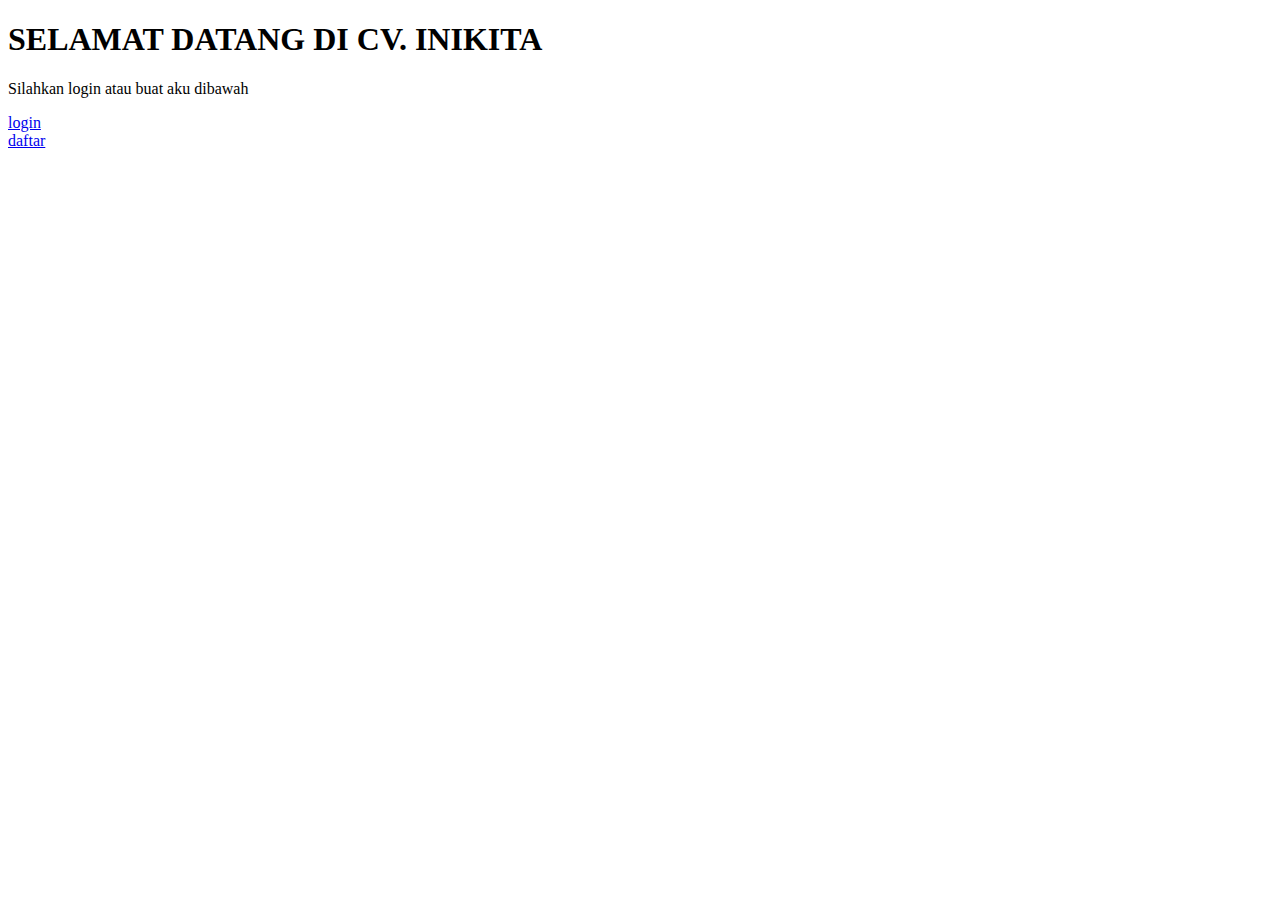
<file: Website Perusahaan [ongoing]/latihan/test/index.html>
<!DOCTYPE html>
<html lang="en">
<head>
    <meta charset="UTF-8">
    <meta name="viewport" content="width=device-width, initial-scale=1.0">
    <title>Menu</title>
</head>
<body>
    <h1>SELAMAT DATANG DI CV. INIKITA</h1>
    <p>Silahkan login atau buat aku dibawah</p>
    <a href="/test/site/login.html">login</a><br>
    <a href="/test/site/daftar.html">daftar</a>
</body>
</html>
</file>
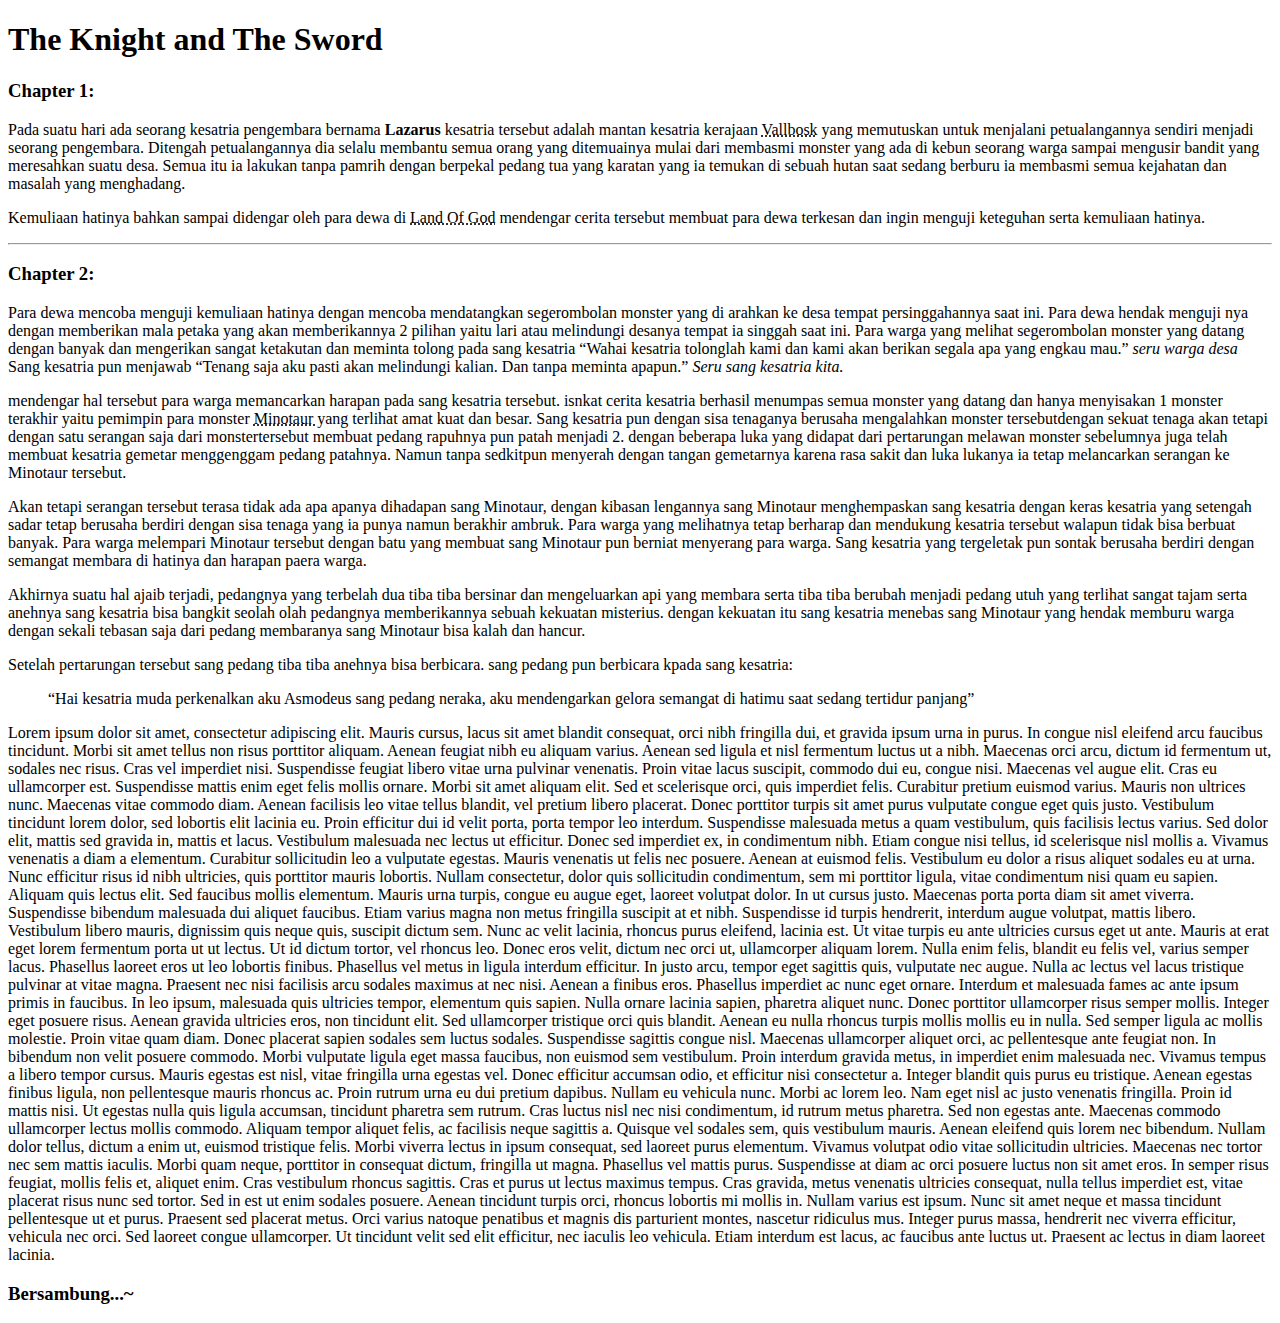
<file: Website Perusahaan [ongoing]/latihan/test/indexfirst.html>
<!DOCTYPE html>
<html lang="en">
<head>
    <meta charset="UTF-8">
    <meta name="viewport" content="width=device-width, initial-scale=1.0">
    <title>Data diri</title>
</head>
<body>
    <h1>The Knight and The Sword</h1>
    <h3>Chapter 1:</h3>
    <p>
        Pada suatu hari ada seorang kesatria pengembara bernama <b>Lazarus</b>
        kesatria tersebut adalah mantan kesatria kerajaan <abbr title="Suatu Kerajaan di Utara">Vallbosk</abbr> yang memutuskan untuk
        menjalani petualangannya sendiri menjadi seorang pengembara. Ditengah petualangannya dia selalu membantu semua orang yang ditemuainya
        mulai dari membasmi monster yang ada di kebun seorang warga sampai mengusir bandit yang meresahkan suatu desa. Semua itu ia lakukan tanpa pamrih dengan berpekal pedang tua yang karatan yang ia temukan di sebuah hutan saat sedang berburu ia membasmi semua
        kejahatan dan masalah yang menghadang.
    </p>
    <p>
        Kemuliaan hatinya bahkan sampai didengar oleh para dewa di <abbr title="Sebuah Utopia Tempat para dewa tinggal">Land Of God</abbr>
        mendengar cerita tersebut membuat para dewa terkesan dan ingin menguji keteguhan serta kemuliaan hatinya.
    </p>
    <hr>
    <h3>Chapter 2:</h3>
    <p>Para dewa mencoba menguji kemuliaan hatinya dengan mencoba mendatangkan segerombolan monster yang di arahkan ke desa tempat
        persinggahannya saat ini. Para dewa hendak menguji nya dengan memberikan mala petaka yang akan memberikannya 2 pilihan yaitu lari atau
        melindungi desanya tempat ia singgah saat ini. Para warga yang melihat segerombolan monster yang datang dengan banyak dan mengerikan
        sangat ketakutan dan meminta tolong pada sang kesatria <q>Wahai kesatria tolonglah kami dan kami akan berikan segala apa yang engkau mau.</q> <i>seru warga desa</i>
        <br/> Sang kesatria pun menjawab <q>Tenang saja aku pasti akan melindungi kalian. Dan tanpa meminta apapun.</q> <i>Seru sang kesatria kita.</i>
    </p>
    <p>
        mendengar hal tersebut para warga memancarkan harapan pada sang kesatria tersebut. isnkat cerita kesatria berhasil menumpas semua monster yang datang
        dan hanya menyisakan 1 monster terakhir yaitu pemimpin para monster <acronym title="Monster Hybrida setengah banteng"> Minotaur </acronym> yang terlihat amat kuat 
        dan besar. Sang kesatria pun dengan sisa tenaganya berusaha mengalahkan monster tersebutdengan sekuat tenaga akan tetapi dengan satu serangan saja
        dari monstertersebut membuat pedang rapuhnya pun patah menjadi 2. dengan beberapa luka yang didapat dari pertarungan melawan monster sebelumnya juga
        telah membuat kesatria gemetar menggenggam pedang patahnya. Namun tanpa sedkitpun menyerah dengan tangan gemetarnya karena rasa sakit dan luka lukanya
        ia tetap melancarkan serangan ke Minotaur tersebut. 
    </p>
    <p>
        Akan tetapi serangan tersebut terasa tidak ada apa apanya dihadapan sang Minotaur, dengan kibasan lengannya sang Minotaur menghempaskan sang kesatria dengan keras
        kesatria yang setengah sadar tetap berusaha berdiri dengan sisa tenaga yang ia punya namun berakhir ambruk. Para warga yang melihatnya tetap berharap dan mendukung kesatria tersebut walapun tidak bisa berbuat banyak. Para warga melempari Minotaur tersebut dengan batu yang membuat sang Minotaur pun berniat menyerang para warga.
        Sang kesatria yang tergeletak pun sontak berusaha berdiri dengan semangat membara di hatinya dan harapan paera warga.
    </p>
    <p>
        Akhirnya suatu hal ajaib terjadi, pedangnya yang terbelah dua tiba tiba bersinar dan mengeluarkan api yang membara serta tiba tiba berubah menjadi pedang utuh yang terlihat sangat tajam serta anehnya sang kesatria bisa bangkit seolah olah pedangnya memberikannya sebuah kekuatan misterius. dengan kekuatan itu sang kesatria menebas sang Minotaur yang hendak memburu warga dengan sekali tebasan saja dari pedang membaranya sang Minotaur bisa kalah dan hancur.
    </p>

    <p>
        Setelah pertarungan tersebut sang pedang tiba tiba anehnya bisa berbicara. sang pedang pun berbicara kpada sang kesatria: 
        <blockquote><q>Hai kesatria muda perkenalkan aku Asmodeus sang pedang neraka, aku mendengarkan gelora semangat di hatimu saat sedang tertidur panjang</q></blockquote>
    </p>
    <p>
        Lorem ipsum dolor sit amet, consectetur adipiscing elit. Mauris cursus, lacus sit amet blandit consequat, orci nibh fringilla dui, et gravida ipsum urna in purus. In congue nisl eleifend arcu faucibus tincidunt. Morbi sit amet tellus non risus porttitor aliquam. Aenean feugiat nibh eu aliquam varius. Aenean sed ligula et nisl fermentum luctus ut a nibh. Maecenas orci arcu, dictum id fermentum ut, sodales nec risus. Cras vel imperdiet nisi. Suspendisse feugiat libero vitae urna pulvinar venenatis. Proin vitae lacus suscipit, commodo dui eu, congue nisi. Maecenas vel augue elit. Cras eu ullamcorper est. Suspendisse mattis enim eget felis mollis ornare. Morbi sit amet aliquam elit. Sed et scelerisque orci, quis imperdiet felis. Curabitur pretium euismod varius. Mauris non ultrices nunc.

Maecenas vitae commodo diam. Aenean facilisis leo vitae tellus blandit, vel pretium libero placerat. Donec porttitor turpis sit amet purus vulputate congue eget quis justo. Vestibulum tincidunt lorem dolor, sed lobortis elit lacinia eu. Proin efficitur dui id velit porta, porta tempor leo interdum. Suspendisse malesuada metus a quam vestibulum, quis facilisis lectus varius. Sed dolor elit, mattis sed gravida in, mattis et lacus. Vestibulum malesuada nec lectus ut efficitur. Donec sed imperdiet ex, in condimentum nibh.

Etiam congue nisi tellus, id scelerisque nisl mollis a. Vivamus venenatis a diam a elementum. Curabitur sollicitudin leo a vulputate egestas. Mauris venenatis ut felis nec posuere. Aenean at euismod felis. Vestibulum eu dolor a risus aliquet sodales eu at urna. Nunc efficitur risus id nibh ultricies, quis porttitor mauris lobortis. Nullam consectetur, dolor quis sollicitudin condimentum, sem mi porttitor ligula, vitae condimentum nisi quam eu sapien. Aliquam quis lectus elit. Sed faucibus mollis elementum. Mauris urna turpis, congue eu augue eget, laoreet volutpat dolor. In ut cursus justo. Maecenas porta porta diam sit amet viverra. Suspendisse bibendum malesuada dui aliquet faucibus.

Etiam varius magna non metus fringilla suscipit at et nibh. Suspendisse id turpis hendrerit, interdum augue volutpat, mattis libero. Vestibulum libero mauris, dignissim quis neque quis, suscipit dictum sem. Nunc ac velit lacinia, rhoncus purus eleifend, lacinia est. Ut vitae turpis eu ante ultricies cursus eget ut ante. Mauris at erat eget lorem fermentum porta ut ut lectus. Ut id dictum tortor, vel rhoncus leo. Donec eros velit, dictum nec orci ut, ullamcorper aliquam lorem. Nulla enim felis, blandit eu felis vel, varius semper lacus. Phasellus laoreet eros ut leo lobortis finibus. Phasellus vel metus in ligula interdum efficitur.

In justo arcu, tempor eget sagittis quis, vulputate nec augue. Nulla ac lectus vel lacus tristique pulvinar at vitae magna. Praesent nec nisi facilisis arcu sodales maximus at nec nisi. Aenean a finibus eros. Phasellus imperdiet ac nunc eget ornare. Interdum et malesuada fames ac ante ipsum primis in faucibus. In leo ipsum, malesuada quis ultricies tempor, elementum quis sapien. Nulla ornare lacinia sapien, pharetra aliquet nunc. Donec porttitor ullamcorper risus semper mollis. Integer eget posuere risus.

Aenean gravida ultricies eros, non tincidunt elit. Sed ullamcorper tristique orci quis blandit. Aenean eu nulla rhoncus turpis mollis mollis eu in nulla. Sed semper ligula ac mollis molestie. Proin vitae quam diam. Donec placerat sapien sodales sem luctus sodales. Suspendisse sagittis congue nisl. Maecenas ullamcorper aliquet orci, ac pellentesque ante feugiat non. In bibendum non velit posuere commodo. Morbi vulputate ligula eget massa faucibus, non euismod sem vestibulum. Proin interdum gravida metus, in imperdiet enim malesuada nec.

Vivamus tempus a libero tempor cursus. Mauris egestas est nisl, vitae fringilla urna egestas vel. Donec efficitur accumsan odio, et efficitur nisi consectetur a. Integer blandit quis purus eu tristique. Aenean egestas finibus ligula, non pellentesque mauris rhoncus ac. Proin rutrum urna eu dui pretium dapibus. Nullam eu vehicula nunc. Morbi ac lorem leo. Nam eget nisl ac justo venenatis fringilla. Proin id mattis nisi. Ut egestas nulla quis ligula accumsan, tincidunt pharetra sem rutrum. Cras luctus nisl nec nisi condimentum, id rutrum metus pharetra.

Sed non egestas ante. Maecenas commodo ullamcorper lectus mollis commodo. Aliquam tempor aliquet felis, ac facilisis neque sagittis a. Quisque vel sodales sem, quis vestibulum mauris. Aenean eleifend quis lorem nec bibendum. Nullam dolor tellus, dictum a enim ut, euismod tristique felis. Morbi viverra lectus in ipsum consequat, sed laoreet purus elementum.

Vivamus volutpat odio vitae sollicitudin ultricies. Maecenas nec tortor nec sem mattis iaculis. Morbi quam neque, porttitor in consequat dictum, fringilla ut magna. Phasellus vel mattis purus. Suspendisse at diam ac orci posuere luctus non sit amet eros. In semper risus feugiat, mollis felis et, aliquet enim. Cras vestibulum rhoncus sagittis. Cras et purus ut lectus maximus tempus. Cras gravida, metus venenatis ultricies consequat, nulla tellus imperdiet est, vitae placerat risus nunc sed tortor. Sed in est ut enim sodales posuere. Aenean tincidunt turpis orci, rhoncus lobortis mi mollis in. Nullam varius est ipsum.

Nunc sit amet neque et massa tincidunt pellentesque ut et purus. Praesent sed placerat metus. Orci varius natoque penatibus et magnis dis parturient montes, nascetur ridiculus mus. Integer purus massa, hendrerit nec viverra efficitur, vehicula nec orci. Sed laoreet congue ullamcorper. Ut tincidunt velit sed elit efficitur, nec iaculis leo vehicula. Etiam interdum est lacus, ac faucibus ante luctus ut. Praesent ac lectus in diam laoreet lacinia.
    </p>
    <h3>Bersambung...~</h3>
</body>
</html>
</file>
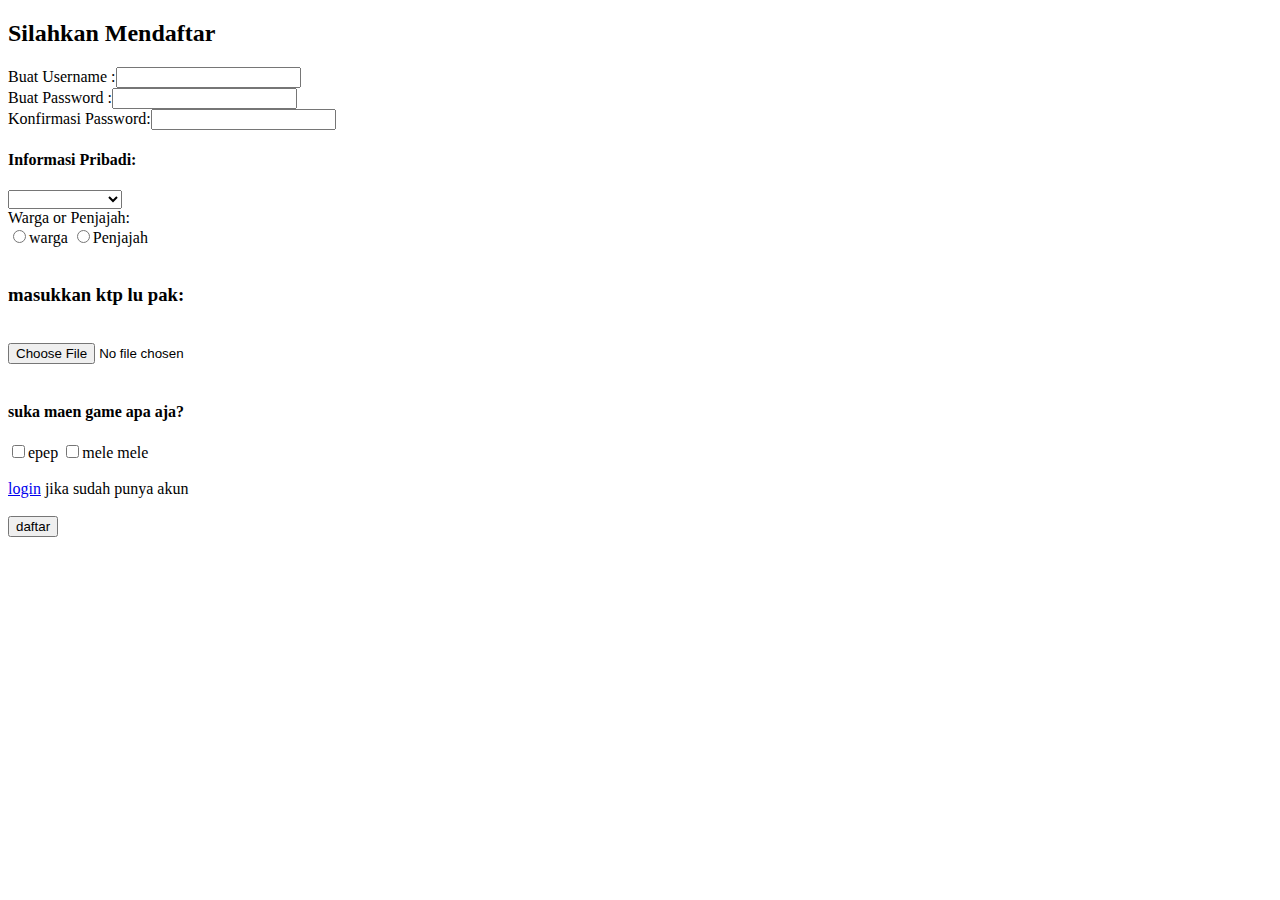
<file: Website Perusahaan [ongoing]/latihan/test/site/daftar.html>
<!DOCTYPE html>
<html lang="en">
<head>
    <meta charset="UTF-8">
    <meta name="viewport" content="width=device-width, initial-scale=1.0">
    <title>daftar</title>
</head>
<body>
    <h2>Silahkan Mendaftar</h2>
    <form>
        Buat Username  :<input type="text"><br>
        Buat Password  :<input type="text"><br>
        Konfirmasi Password:<input type="text"><br>
        <h4>Informasi Pribadi:</h4>
        <select name="gender">
            <option value="none">   </option>
            <option value="female">female</option>
            <option value="male">male</option>
            <option value="waria">waria</option>
            <option value="Non Binary">Non Binary</option>
            <option value="Mechanik">Mechanik</option>
            <option value="Wallermart Bag">Wallermart Bag</option>
            <option value="Tacos">Tacos</option>
        </select>
        <br>
        Warga or Penjajah: <br>
        <input type="radio" name="wargaaasli" value="warga"><label for="warga">warga</label>
        <input type="radio" name="wargaaasli" value="penjajah"><label for="penjajah">Penjajah</label>
        <br><br>
        <h3>masukkan ktp lu pak:</h3><br>
        <input type="file" name="ktp" value="ktp_upload">
        <br><br>
        <h4>suka maen game apa aja?</h4>
        <input type="checkbox" name="game" value="pp"><label for="pp">epep</label>
        <input type="checkbox" name="game" value="ml"><label for="ml">mele mele</label><br><br>
        <a href="login.html">login</a> jika sudah punya akun
        <br><br>
        <a href="/test/index.html"><input type="button" value="daftar" name="daftar"></a>
    </form>

</body>
</html>
</file>
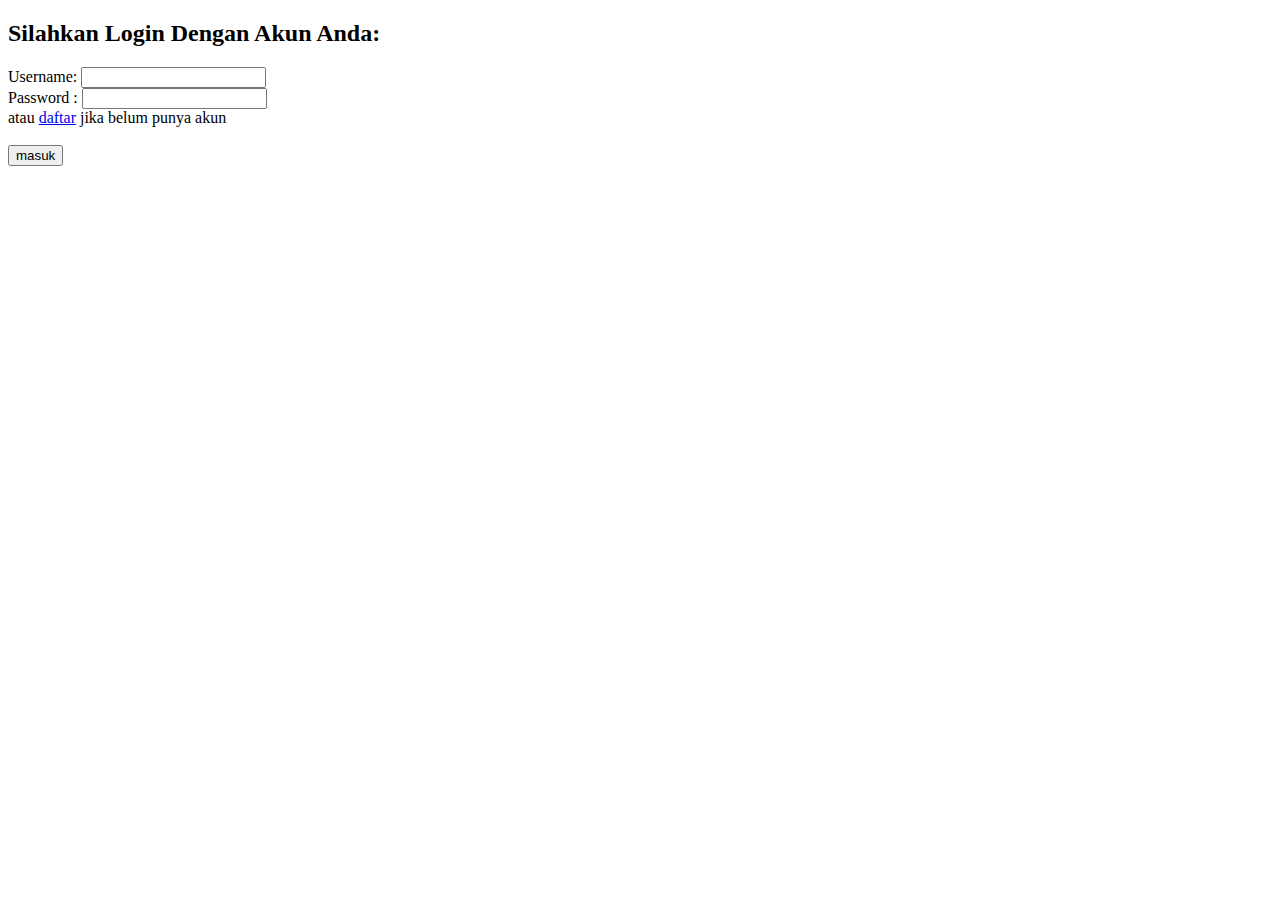
<file: Website Perusahaan [ongoing]/latihan/test/site/login.html>
<!DOCTYPE html>
<html lang="en">
<head>
    <meta charset="UTF-8">
    <meta name="viewport" content="width=device-width, initial-scale=1.0">
    <title>Login page</title>
</head>
<body>
    <h2>Silahkan Login Dengan Akun Anda:</h2>
    <form>
        Username: <input type="text"><br>
        Password : <input type="password"><br>
        atau <a href="daftar.html">daftar</a> jika belum punya akun <br><br>
        <a href="/test/index.html"><input  type="button" name="masuk" value="masuk"></a>

    </form>
</body>
</html>
</file>
